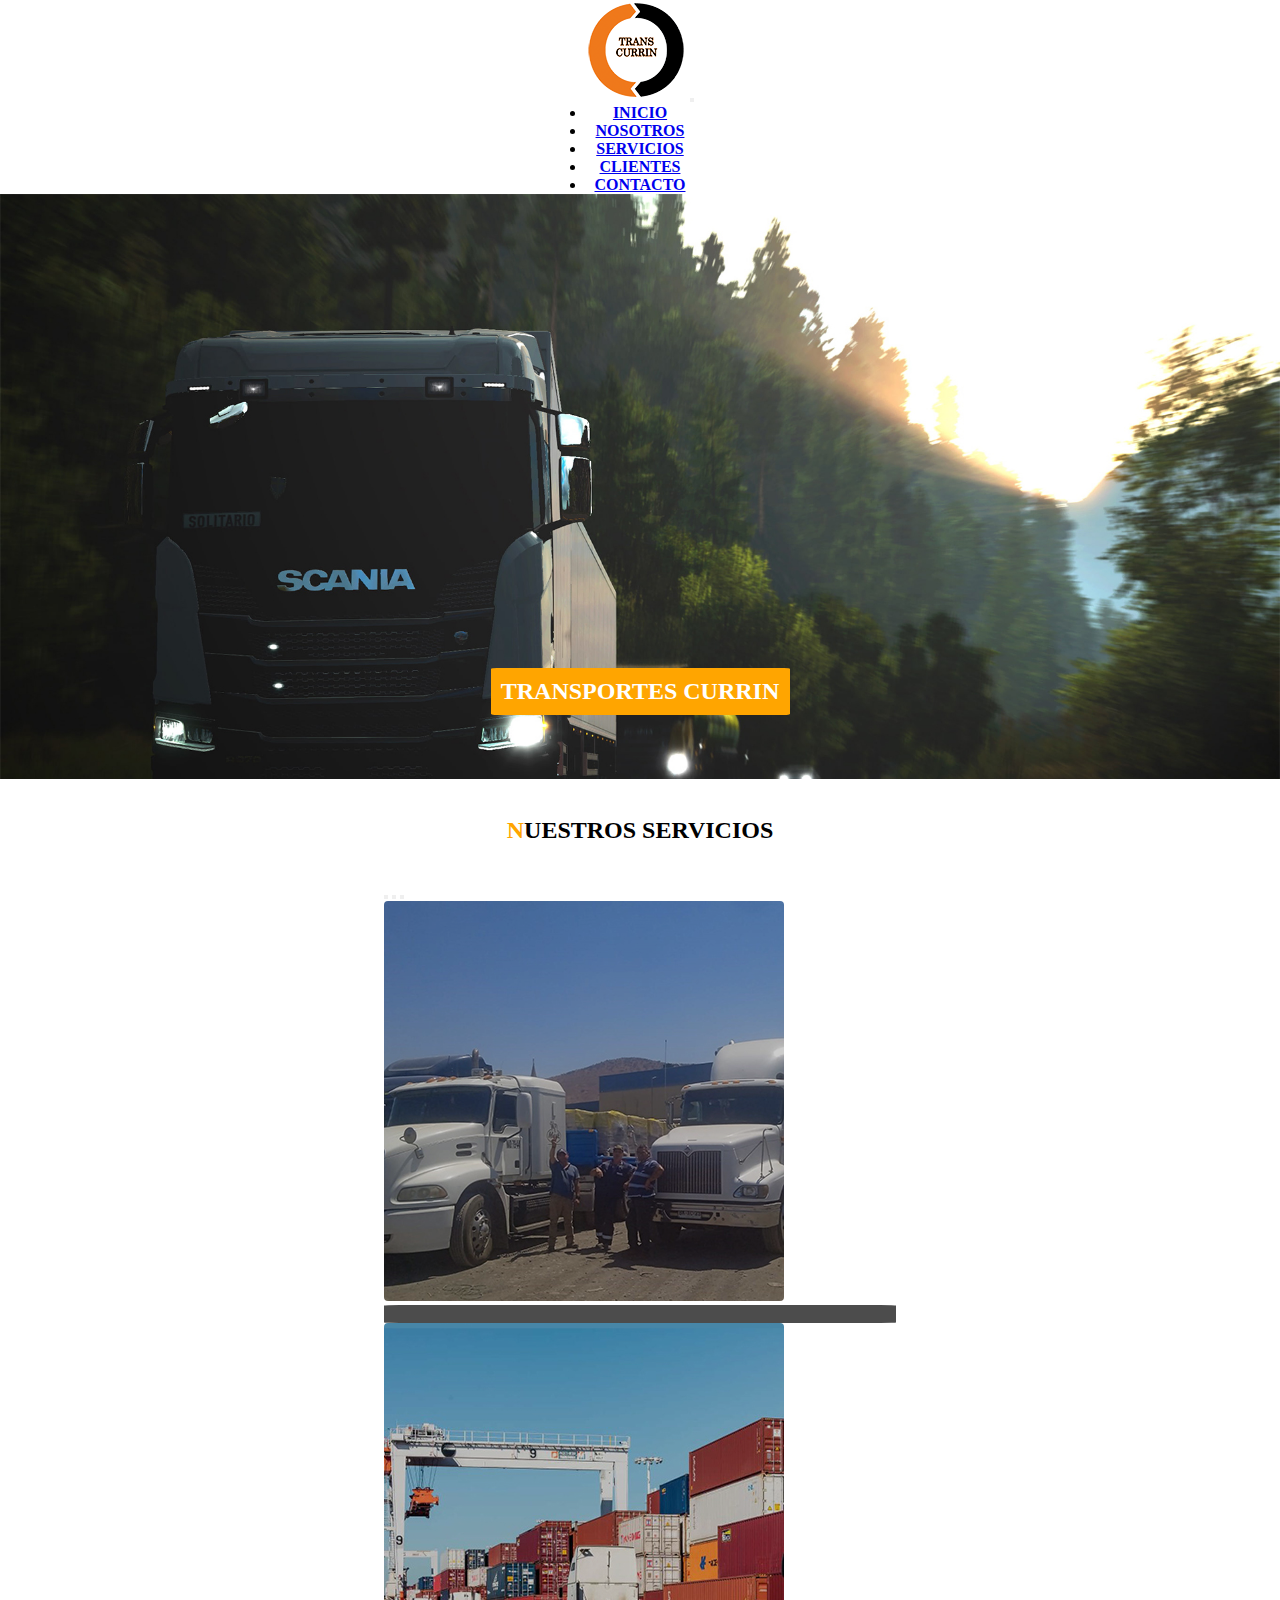
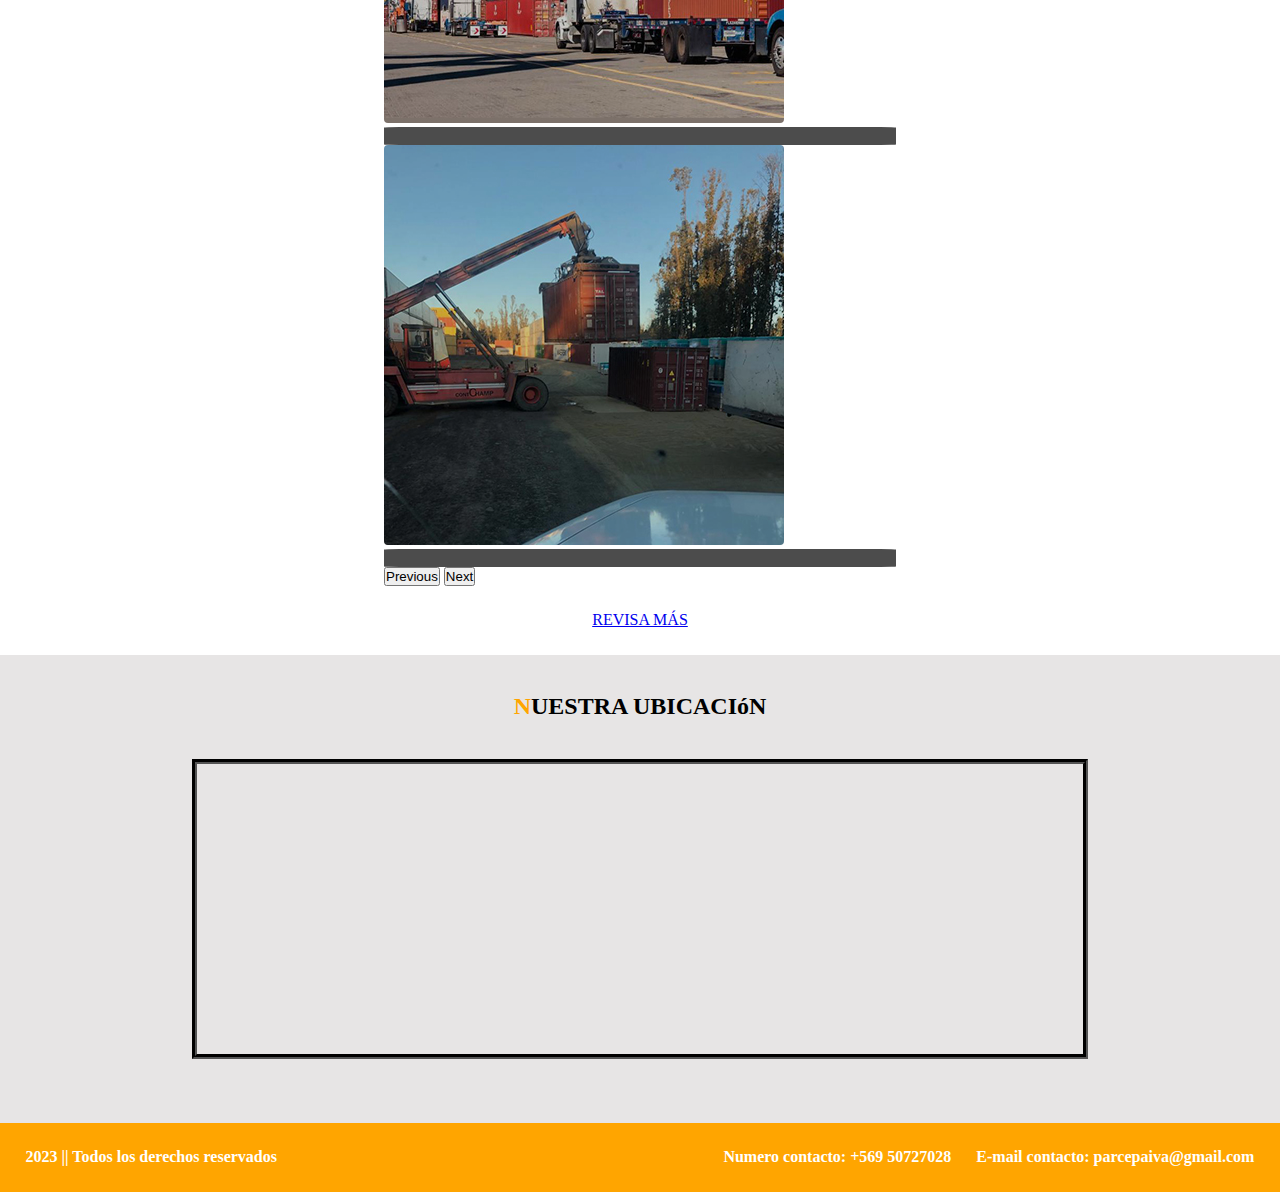
<file: index.html>
<!DOCTYPE html>
<html lang="en">
<head>
    <meta charset="UTF-8">
    <meta http-equiv="X-UA-Compatible" content="IE=edge">
    <meta name="viewport" content="width=device-width, initial-scale=1.0">
    <!-- Agrego el titulo que aparecera en el navegador-->
    <title>TRANSPORTES CURRIN</title>
    <!-- Agrego keywords para optimizar SEO-->
    <meta name="keywords"
        content="TRANSPORTE, CARGA, SAN ANTONIO, LOGISTICA, PUERTO, SERVICIO, DESCONSOLIDADO, CONTENEDORES">
    <!-- Agrego descripcion de la pagina-->
    <meta name="description"
        content="Servicios integrales de transporte en importaciones y exportaciones del puerto de San Antonio">
    <!-- Agrego favicon-->
    <link rel="shortcut icon" href="./IMAGES/logoSitio.png" type="image/x-icon">
    <!-- En la siguiente linea enlazamos el html al css-->
    <link rel="stylesheet" href="./CSS/main.css">
    <!-- Enlazo mi html al CDN de bootstrap-->
    <link href="https://cdn.jsdelivr.net/npm/bootstrap@5.3.0-alpha1/dist/css/bootstrap.min.css" rel="stylesheet"
        integrity="sha384-GLhlTQ8iRABdZLl6O3oVMWSktQOp6b7In1Zl3/Jr59b6EGGoI1aFkw7cmDA6j6gD" crossorigin="anonymous">
</head>

<body>
    <!-- Creo navBar con bootstrap, modifico centrado de barra y formato de texto con clase propia "formatoNavbar"-->
    <header class="formatoNavbar">
        <nav class="navbar navbar-expand-md navbar-light bg-light">
            <a class="navbar-brand" href="index.html"><img src="IMAGES/logoSitio.png"></a>
            <button class="navbar-toggler" type="button" data-bs-toggle="collapse" data-bs-target="#navbarNav"
                aria-controls="navbarNav" aria-expanded="false" aria-label="Toggle navigation">
                <span class="navbar-toggler-icon"></span>
            </button>
            <div class="collapse navbar-collapse" id="navbarNav">
                <ul class="navbar-nav">
                    <li class="nav-item navbar__animacion">
                        <a class="nav-link" aria-current="page" href="index.html">INICIO</a>
                    </li>
                    <li class="nav-item navbar__animacion">
                        <a class="nav-link" href="PAGES/nosotros.html">NOSOTROS</a>
                    </li>
                    <li class="nav-item navbar__animacion">
                        <a class="nav-link" href="PAGES/servicios.html">SERVICIOS</a>
                    </li>
                    <li class="nav-item navbar__animacion">
                        <a class="nav-link" href="PAGES/clientes.html">CLIENTES</a>
                    </li>
                    <li class="nav-item navbar__animacion">
                        <a class="nav-link" href="PAGES/contacto.html">CONTACTO</a>
                    </li>
                </ul>
            </div>
        </nav>
    </header>
    <main>
        <!-- La siguiente section tiene el background de la portada-->
        <section class="index__Portada">
            <h1 class="index__Portada__Animacion"> TRANSPORTES CURRIN </h1>
        </section>
        <h2 class="titles"> NUESTROS SERVICIOS</h2>
        <!-- La siguiente section presenta los servicios de la empresa y tiene un button que los redirige a la pagina Servicios; se crea con bootstrap grid y se le agregan clases propias: index__servicios-->
        <div class="formatoCarousel">
            <div id="carouselExampleIndicators" class="carousel slide" data-bs-ride="true">
                <div class="carousel-indicators">
                    <button type="button" data-bs-target="#carouselExampleIndicators" data-bs-slide-to="0"
                        class="active" aria-current="true" aria-label="Slide 1"></button>
                    <button type="button" data-bs-target="#carouselExampleIndicators" data-bs-slide-to="1"
                        aria-label="Slide 2"></button>
                    <button type="button" data-bs-target="#carouselExampleIndicators" data-bs-slide-to="2"
                        aria-label="Slide 3"></button>
                </div>
                <div class="carousel-inner">
                    <div class="carousel-item active">
                        <img src="IMAGES/serviciosEntregas.jpeg" class="d-block w-100 d-img" alt="Entregas en cliente">
                        <div class="carousel-caption">
                            <h4 class="d-h4 mb-3">ENTREGAS EN CLIENTE</h4>
                        </div>
                    </div>
                    <div class="carousel-item">
                        <img src="IMAGES/serviciosRetiros.jpg" class="d-block w-100 d-img" alt="Retiros de puerto">
                        <div class="carousel-caption">
                            <h4 class="d-h4 mb-3">RETIROS DE PUERTO</h4>
                        </div>
                    </div>
                    <div class="carousel-item">
                        <img src="IMAGES/serviciosVacios.jpg" class="d-block w-100 d-img" alt="Devolucion de vacios">
                        <div class="carousel-caption">
                            <h4 class="d-h4 mb-3"> DEVOLUCION DE VACIOS</h4>
                        </div>
                    </div>
                </div>
                <button class="carousel-control-prev" type="button" data-bs-target="#carouselExampleIndicators"
                    data-bs-slide="prev">
                    <span class="carousel-control-prev-icon" aria-hidden="true"></span>
                    <span class="visually-hidden">Previous</span>
                </button>
                <button class="carousel-control-next" type="button" data-bs-target="#carouselExampleIndicators"
                    data-bs-slide="next">
                    <span class="carousel-control-next-icon" aria-hidden="true"></span>
                    <span class="visually-hidden">Next</span>
                </button>
            </div>
            <a class="btn btn-warning fw-bolder" href="./PAGES/servicios.html"> REVISA MÁS</a>
        </div>
        </div>
        <!-- Agregamos un mapa de nuestra ubicacion con el html extraido de google-->
        <div class="index__Mapa">
            <h2 class="titles"> NUESTRA UBICACIóN</h2>
            <iframe
                src="https://www.google.com/maps/embed?pb=!1m18!1m12!1m3!1d6648.749608962035!2d-71.56221556314418!3d-33.56961656707432!2m3!1f0!2f0!3f0!3m2!1i1024!2i768!4f13.1!3m3!1m2!1s0x966247023e1792eb%3A0x6186854449df7a4d!2sAlmacenamiento%20y%20deposito%20contenedores!5e0!3m2!1ses!2scl!4v1675891242670!5m2!1ses!2scl"
                width="70%" height="300" style="border: 5px groove black;" allowfullscreen="" loading="lazy"
                referrerpolicy="no-referrer-when-downgrade">
            </iframe>
        </div>
    </main>
    <!--A continuación agrego el footer que estara presente en todas las paginas-->
    <footer class="footer">
        <p> 2023 || Todos los derechos reservados</p>
        <ul class="footer__items">
            <li> Numero contacto: +569 50727028</li>
            <li> E-mail contacto: parcepaiva@gmail.com</li>
        </ul>
    </footer>
    <!-- Agrego enlace al CDN-->
    <script src="https://cdn.jsdelivr.net/npm/bootstrap@5.3.0-alpha1/dist/js/bootstrap.bundle.min.js"
        integrity="sha384-w76AqPfDkMBDXo30jS1Sgez6pr3x5MlQ1ZAGC+nuZB+EYdgRZgiwxhTBTkF7CXvN"
        crossorigin="anonymous"></script>
</body>

</html>
</file>
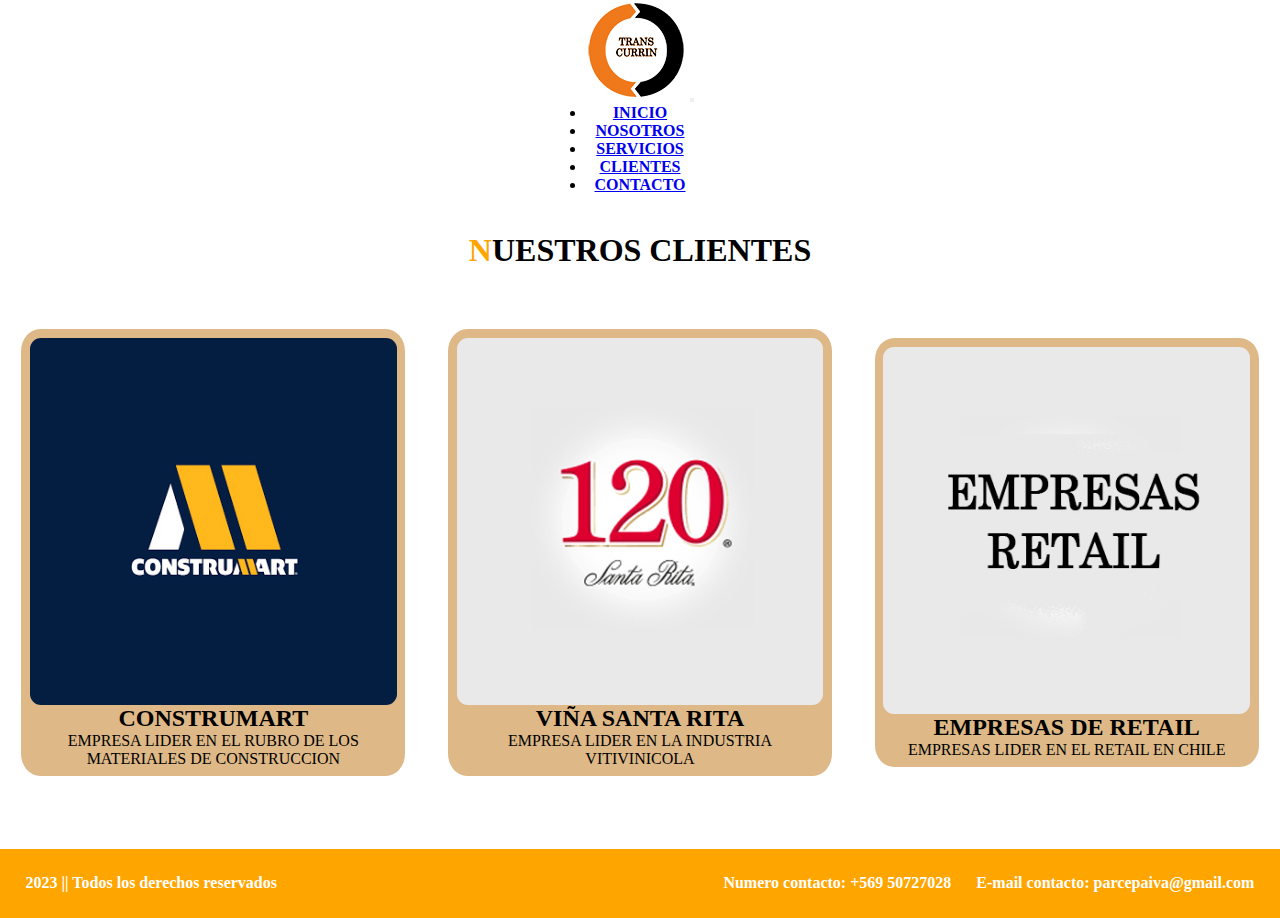
<file: PAGES/clientes.html>
<!DOCTYPE html>
<html lang="en">
<head>
    <meta charset="UTF-8">
    <meta http-equiv="X-UA-Compatible" content="IE=edge">
    <meta name="viewport" content="width=device-width, initial-scale=1.0">
    <!-- Agrego el titulo que aparecera en el navegador-->
    <title>TRANSPORTES CURRIN | CLIENTES</title>
    <!-- Agrego keywords para optimizar SEO-->
    <meta name="keywords" content="CLIENTES, SERVICIO, LOGISTICA, CONFIANZA, RELACION, COOPERACION">
    <!-- Agrego descripcion de la pagina-->
    <meta name="description" content="Revisa quienes han confiado en nosotros">
    <!-- Agrego favicon-->
    <link rel="shortcut icon" href="../IMAGES/logoSitio.png" type="image/x-icon">
    <!-- En la siguiente linea enlazamos el html al css-->
    <link rel="stylesheet" href="../CSS/main.css">
    <!-- Enlazo mi html al CDN de bootstrap-->
    <link href="https://cdn.jsdelivr.net/npm/bootstrap@5.3.0-alpha1/dist/css/bootstrap.min.css" rel="stylesheet"
        integrity="sha384-GLhlTQ8iRABdZLl6O3oVMWSktQOp6b7In1Zl3/Jr59b6EGGoI1aFkw7cmDA6j6gD" crossorigin="anonymous">
</head>
<body>
    <!-- Creo navBar con bootstrap, modifico centrado de barra y formato de texto con clase propia "formatoNavbar"-->
    <header class="formatoNavbar">
        <nav class="navbar navbar-expand-md navbar-light bg-light">
            <a class="navbar-brand" href="../index.html"><img src="../IMAGES/logoSitio.png"></a>
            <button class="navbar-toggler" type="button" data-bs-toggle="collapse" data-bs-target="#navbarNav"
                aria-controls="navbarNav" aria-expanded="false" aria-label="Toggle navigation">
                <span class="navbar-toggler-icon"></span>
            </button>
            <div class="collapse navbar-collapse" id="navbarNav">
                <ul class="navbar-nav">
                    <li class="nav-item navbar__animacion">
                        <a class="nav-link" aria-current="page" href="../index.html">INICIO</a>
                    </li>
                    <li class="nav-item navbar__animacion">
                        <a class="nav-link" href="../PAGES/nosotros.html">NOSOTROS</a>
                    </li>
                    <li class="nav-item navbar__animacion">
                        <a class="nav-link" href="../PAGES/servicios.html">SERVICIOS</a>
                    </li>
                    <li class="nav-item navbar__animacion">
                        <a class="nav-link" href="../PAGES/clientes.html">CLIENTES</a>
                    </li>
                    <li class="nav-item navbar__animacion">
                        <a class="nav-link" href="../PAGES/contacto.html">CONTACTO</a>
                    </li>
                </ul>
            </div>
        </nav>
    </header>
    <main>
        <!-- creo titulo y le doy formato con clase titles-->
        <h1 class="titles"> NUESTROS CLIENTES </h1>
        <section class="clientes">
            <div class="clientes__card">
                <img src="../IMAGES/clientesConstrumart.jpg" class="clientes__card__image" alt="Cliente Construmart">
                <h2> CONSTRUMART</h2>
                <p> EMPRESA LIDER EN EL RUBRO DE LOS MATERIALES DE CONSTRUCCION</p>
            </div>
            <div class="clientes__card">
                <img src="../IMAGES/clientesSantarita.jpg" class="clientes__card__image" alt="Cliente Santa Rita">
                <h2> VIÑA SANTA RITA</h2>
                <p> EMPRESA LIDER EN LA INDUSTRIA VITIVINICOLA</p>
            </div>
            <div class="clientes__card">
                <img src="../IMAGES/clientesRetail.jpg" class="clientes__card__image" alt="Empresas de retail">
                <h2> EMPRESAS DE RETAIL</h2>
                <p> EMPRESAS LIDER EN EL RETAIL EN CHILE</p>
            </div>
        </section>
        <!--A continuación agrego el footer que estara presente en todas las paginas-->
        <footer class="footer">
            <p> 2023 || Todos los derechos reservados</p>
            <ul class="footer__items">
                <li> Numero contacto: +569 50727028</li>
                <li> E-mail contacto: parcepaiva@gmail.com</li>
            </ul>
        </footer>
        <!-- Agrego enlace al CDN-->
        <script src="https://cdn.jsdelivr.net/npm/bootstrap@5.3.0-alpha1/dist/js/bootstrap.bundle.min.js"
            integrity="sha384-w76AqPfDkMBDXo30jS1Sgez6pr3x5MlQ1ZAGC+nuZB+EYdgRZgiwxhTBTkF7CXvN"
            crossorigin="anonymous"></script>
</body>

</html>
</file>
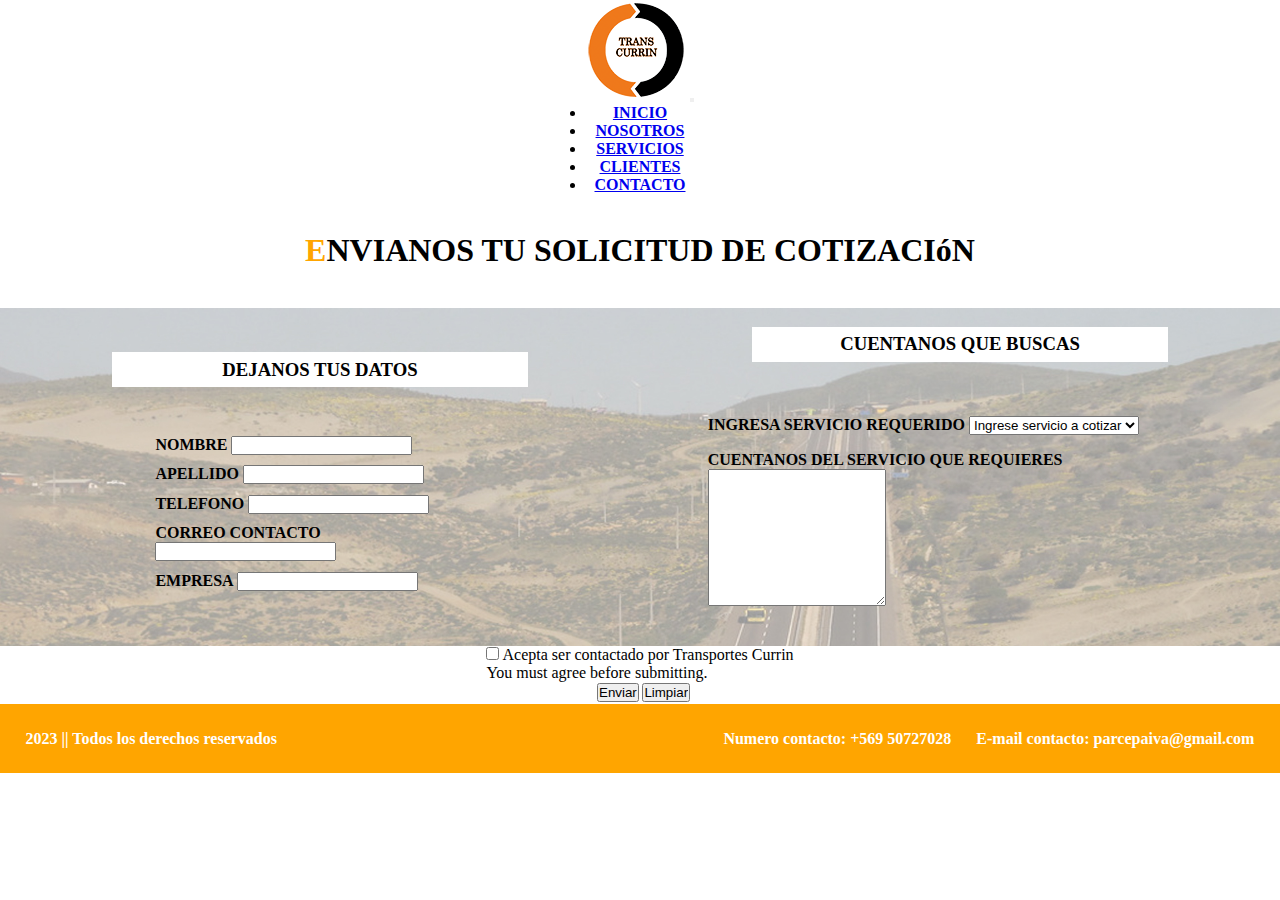
<file: PAGES/contacto.html>
<!DOCTYPE html>
<html lang="en">

<head>
    <meta charset="UTF-8">
    <meta http-equiv="X-UA-Compatible" content="IE=edge">
    <meta name="viewport" content="width=device-width, initial-scale=1.0">
    <!-- Agrego el titulo que aparecera en el navegador-->
    <title>TRANSPORTES CURRIN | CONTACTO</title>
    <!-- Agrego keywords para optimizar SEO-->
    <meta name="keywords" content="TRANSPORTE, SERVICIO, CONTACTO, FORMULARIO, COTIZACION, MENSAJE">
    <!-- Agrego descripcion de la pagina-->
    <meta name="description" content="Envianos un mensaje y conversemos">
    <!-- Agrego favicon-->
    <link rel="shortcut icon" href="../IMAGES/logoSitio.png" type="image/x-icon">
    <!-- En la siguiente linea enlazamos el html al css-->
    <link rel="stylesheet" href="../CSS/main.css">
    <!-- Enlazo mi html al CDN de bootstrap-->
    <link href="https://cdn.jsdelivr.net/npm/bootstrap@5.3.0-alpha1/dist/css/bootstrap.min.css" rel="stylesheet"
        integrity="sha384-GLhlTQ8iRABdZLl6O3oVMWSktQOp6b7In1Zl3/Jr59b6EGGoI1aFkw7cmDA6j6gD" crossorigin="anonymous">
</head>

<body>
    <!-- Creo navBar con bootstrap, modifico centrado de barra y formato de texto con clase propia "formatoNavbar"-->
    <header class="formatoNavbar">
        <nav class="navbar navbar-expand-md navbar-light bg-light">
            <a class="navbar-brand" href="../index.html"><img src="../IMAGES/logoSitio.png"></a>
            <button class="navbar-toggler" type="button" data-bs-toggle="collapse" data-bs-target="#navbarNav"
                aria-controls="navbarNav" aria-expanded="false" aria-label="Toggle navigation">
                <span class="navbar-toggler-icon"></span>
            </button>
            <div class="collapse navbar-collapse" id="navbarNav">
                <ul class="navbar-nav">
                    <li class="nav-item navbar__animacion">
                        <a class="nav-link" aria-current="page" href="../index.html">INICIO</a>
                    </li>
                    <li class="nav-item navbar__animacion">
                        <a class="nav-link" href="../PAGES/nosotros.html">NOSOTROS</a>
                    </li>
                    <li class="nav-item navbar__animacion">
                        <a class="nav-link" href="../PAGES/servicios.html">SERVICIOS</a>
                    </li>
                    <li class="nav-item navbar__animacion">
                        <a class="nav-link" href="../PAGES/clientes.html">CLIENTES</a>
                    </li>
                    <li class="nav-item navbar__animacion">
                        <a class="nav-link" href="../PAGES/contacto.html">CONTACTO</a>
                    </li>
                </ul>
            </div>
        </nav>
    </header>
    <main>
        <form>
        <!-- Creo titulo para la seccion contacto-->
        <h1 class="titles"> ENVIANOS TU SOLICITUD DE COTIZACIóN</h1>

        <div class="layout">
            <div class="layout__column">
                <div class="layout__column__titles">
                    <h3>DEJANOS TUS DATOS</h3>
                </div>
                <div>

                    <form class="layout__column__form">
                        <div class="layout__column__item">
                            <label for="inputName" class="form-label">NOMBRE</label>
                            <input type="name" class="form-control" id="inputName" aria-describedby="emailHelp">
                        </div>

                        <div class="layout__column__item">
                            <label for="inputLastname" class="form-label">APELLIDO</label>
                            <input type="name" class="form-control" id="inputLastname"" aria-describedby=" emailHelp">
                        </div>

                        <div class="layout__column__item">
                            <label for="inputPhone" class="form-label">TELEFONO</label>
                            <input type="number" class="form-control" id="inputPhone" aria-describedby="emailHelp">
                        </div>

                        <div class="layout__column__item">
                            <label for="inputEmail" class="form-label">CORREO CONTACTO</label>
                            <input type="mail" class="form-control" id="inputEmail"" aria-describedby=" emailHelp">
                        </div>

                        <div class="layout__column__item">
                            <label for="inputEnterprise" class="form-label">EMPRESA</label>
                            <input type="name" class="form-control" id="inputEnterprise"" aria-describedby=" emailHelp">
                        </div>
                    </form>

                </div>
            </div>

            <div class="layout__column">
                <div class="layout__column__titles">
                    <h3>CUENTANOS QUE BUSCAS</h3>
                </div>
                    <div>
                        <div class="layout__column__item">
                            <label for="exampleFormControlTextarea1" class="form-label">INGRESA SERVICIO REQUERIDO
                            </label>
                            <select class="form-select " aria-label="Default select example">
                                <option selected>Ingrese servicio a cotizar</option>
                                <option value="retiroPuerto">Retiro de Puerto</option>
                                <option value="almacenamiento">Almancenamiento</option>
                                <option value="desconsolidado">Desconsolidado</option>
                                <option value="entregaCliente">Entrega en cliente</option>
                                <option value="devolucionVacio">Devolución de vacio</option>
                                <option value="respaldoOperacion">Respaldo operación</option>
                            </select>
                        </div>
                        <div class="layout__column__item">
                            <label for="exampleFormControlTextarea1" class="form-label">CUENTANOS DEL SERVICIO QUE
                                REQUIERES
                            </label>
                            <textarea class="form-control" id="exampleFormControlTextarea1" rows="9"> </textarea>
                        </div>
                    </div>
            </div>
        </div>

        <div class="check-box">
            <div class="form-check m-3">
                <input class="form-check-input" type="checkbox" value="" id="invalidCheck" required>
                <label class="form-check-label" for="invalidCheck"> Acepta ser contactado por Transportes Currin
                </label>
                <div class="invalid-feedback">
                    You must agree before submitting.
                </div>
            </div>
            <div class="botones m-3">
                <input class="btn btn-primary" type="submit" value="Enviar">
                <input class="btn btn-secondary" type="reset" value="Limpiar">
            </div>
        </div>
    </form>
    </main>
    <!--A continuación agrego el footer que estara presente en todas las paginas-->
    <footer class="footer">
        <p> 2023 || Todos los derechos reservados</p>
        <ul class="footer__items">
            <li> Numero contacto: +569 50727028</li>
            <li> E-mail contacto: parcepaiva@gmail.com</li>
        </ul>
    </footer>
    <!-- Agrego enlace al CDN-->
    <script src="https://cdn.jsdelivr.net/npm/bootstrap@5.3.0-alpha1/dist/js/bootstrap.bundle.min.js"
        integrity="sha384-w76AqPfDkMBDXo30jS1Sgez6pr3x5MlQ1ZAGC+nuZB+EYdgRZgiwxhTBTkF7CXvN"
        crossorigin="anonymous"></script>
</body>

</html>
</file>
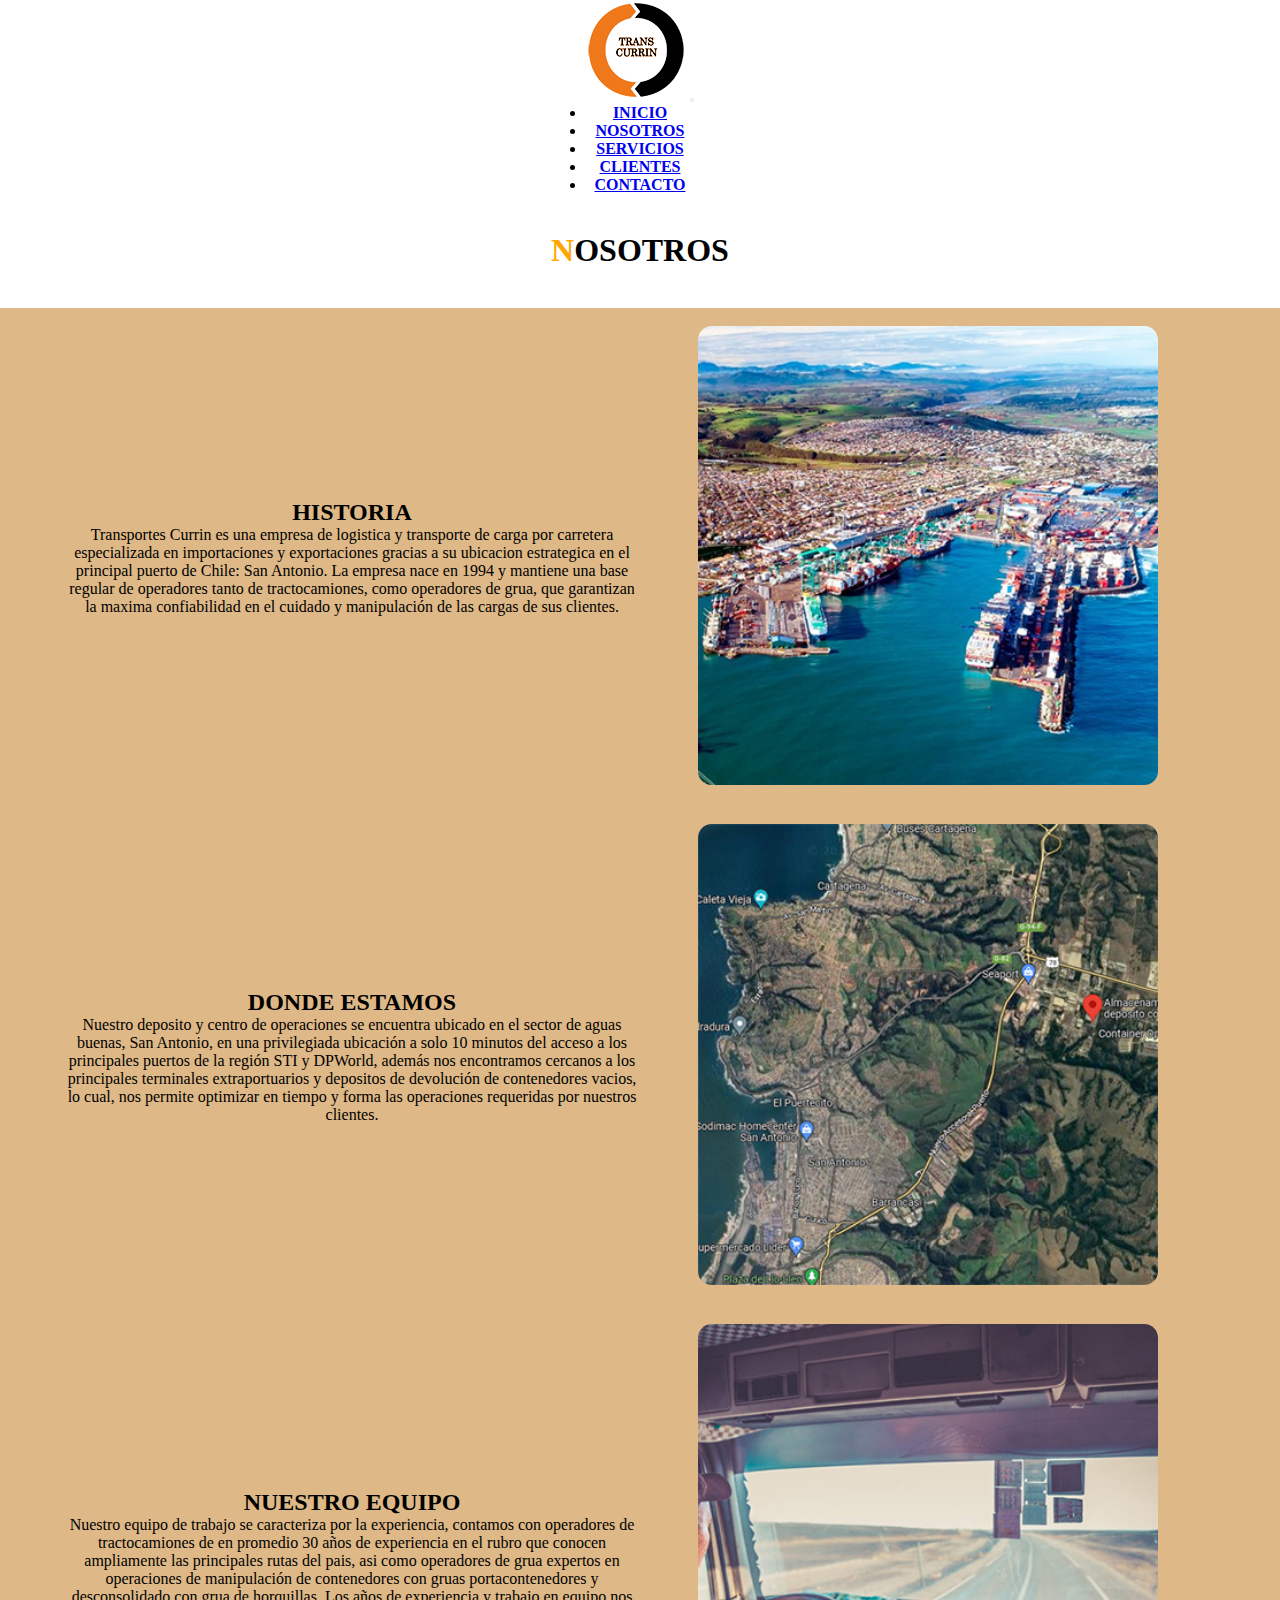
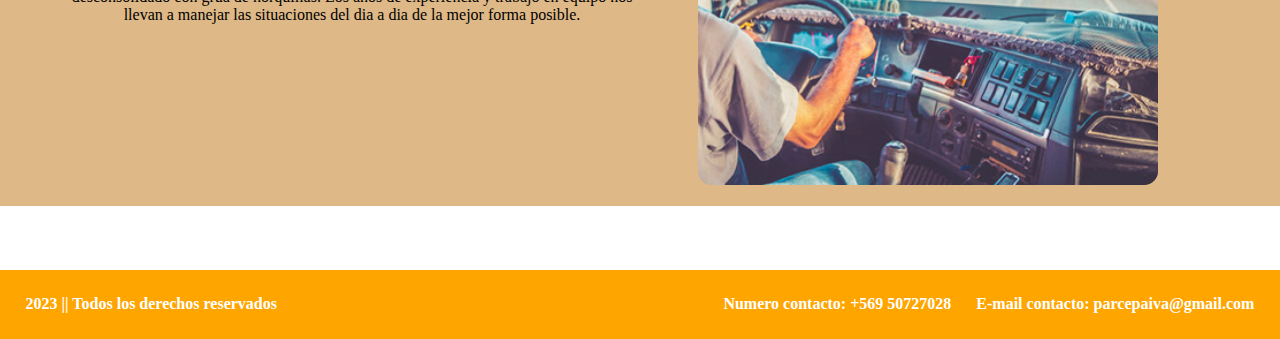
<file: PAGES/nosotros.html>
<!DOCTYPE html>
<html lang="en">
<head>
    <meta charset="UTF-8">
    <meta http-equiv="X-UA-Compatible" content="IE=edge">
    <meta name="viewport" content="width=device-width, initial-scale=1.0">
    <!-- Agrego el titulo que aparecera en el navegador-->
    <title>TRANSPORTES CURRIN | NOSOTROS</title>
    <!-- Agrego keywords para optimizar SEO-->
    <meta name="keywords" content="HISTORIA, NOSOTROS, SAN ANTONIO, EMPRESA, EXPERIENCIA, EXCELENCIA">
    <!-- Agrego descripcion de la pagina-->
    <meta name="description" content="Nuestra historia y por qué elegirnos">
    <!-- Agrego favicon-->
    <link rel="shortcut icon" href="../IMAGES/logoSitio.png" type="image/x-icon">
    <!-- En la siguiente linea enlazamos el html al css-->
    <link rel="stylesheet" href="../CSS/main.css">
    <!-- Enlazo mi html al CDN de bootstrap-->
    <link href="https://cdn.jsdelivr.net/npm/bootstrap@5.3.0-alpha1/dist/css/bootstrap.min.css" rel="stylesheet"
        integrity="sha384-GLhlTQ8iRABdZLl6O3oVMWSktQOp6b7In1Zl3/Jr59b6EGGoI1aFkw7cmDA6j6gD" crossorigin="anonymous">
</head>

<body>
    <!-- Creo navBar con bootstrap, modifico centrado de barra y formato de texto con clase propia "formatoNavbar"-->
    <header class="formatoNavbar">
        <nav class="navbar navbar-expand-md navbar-light bg-light">
            <a class="navbar-brand" href="../index.html"><img src="../IMAGES/logoSitio.png"></a>
            <button class="navbar-toggler" type="button" data-bs-toggle="collapse" data-bs-target="#navbarNav"
                aria-controls="navbarNav" aria-expanded="false" aria-label="Toggle navigation">
                <span class="navbar-toggler-icon"></span>
            </button>
            <div class="collapse navbar-collapse" id="navbarNav">
                <ul class="navbar-nav">
                    <li class="nav-item navbar__animacion">
                        <a class="nav-link" aria-current="page" href="../index.html">INICIO</a>
                    </li>
                    <li class="nav-item navbar__animacion">
                        <a class="nav-link" href="../PAGES/nosotros.html">NOSOTROS</a>
                    </li>
                    <li class="nav-item navbar__animacion">
                        <a class="nav-link" href="../PAGES/servicios.html">SERVICIOS</a>
                    </li>
                    <li class="nav-item navbar__animacion">
                        <a class="nav-link" href="../PAGES/clientes.html">CLIENTES</a>
                    </li>
                    <li class="nav-item navbar__animacion">
                        <a class="nav-link" href="../PAGES/contacto.html">CONTACTO</a>
                    </li>
                </ul>
            </div>
        </nav>
    </header>
    <main>
        <!-- creo titulo y le doy formato con clase titles-->
        <h1 class="titles"> NOSOTROS </h1>
        <section class="nosotros">
            <div>
                <h2> HISTORIA</h2>
                <p> Transportes Currin es una empresa de logistica y transporte de carga por carretera
                    especializada en importaciones y exportaciones gracias a su ubicacion estrategica en el principal
                    puerto de Chile: San Antonio. La empresa nace en 1994 y mantiene una base regular de operadores
                    tanto de tractocamiones,
                    como operadores de grua, que garantizan la maxima confiabilidad en el cuidado y manipulación de las
                    cargas de sus clientes.
                </p>
            </div>
            <div>
                <img src="../IMAGES/nosotrosHistoria.jpg" class="nosotros__image" alt="Ciudad de San Antonio">
            </div>
            <div>
                <h2> DONDE ESTAMOS</h2>
                <p> Nuestro deposito y centro de operaciones se encuentra ubicado
                    en el sector de aguas buenas, San Antonio, en una privilegiada ubicación a solo 10 minutos
                    del acceso a los principales puertos de la región STI y DPWorld, además nos encontramos
                    cercanos a los principales terminales extraportuarios y depositos de devolución de contenedores
                    vacios, lo cual, nos permite optimizar en tiempo y forma las operaciones requeridas por nuestros
                    clientes.
                </p>
            </div>
            <div>
                <img src="../IMAGES/nosotrosUbicacion.jpg" class="nosotros__image" alt="Mapa ubicacion deposito">
            </div>
            <div>
                <h2> NUESTRO EQUIPO </h2>
                <p> Nuestro equipo de trabajo se caracteriza por la experiencia, contamos con operadores de
                    tractocamiones
                    de en promedio 30 años de experiencia en el rubro que conocen ampliamente las principales rutas del
                    pais, asi como
                    operadores de grua expertos en operaciones de manipulación de contenedores con gruas
                    portacontenedores y desconsolidado con grua de horquillas.
                    Los años de experiencia y trabajo en equipo nos llevan a manejar las situaciones del dia a dia de la
                    mejor forma posible.</p>
            </div>
            <div>
                <img src="../IMAGES/nosotrosTrabajador.jpg" class="nosotros__image" alt="Trabajadores de transportes Currin">
            </div>
        </section>
    </main>
    <!--A continuación agrego el footer que estara presente en todas las paginas-->
    <footer class="footer">
        <p> 2023 || Todos los derechos reservados</p>
        <ul class="footer__items">
            <li> Numero contacto: +569 50727028</li>
            <li> E-mail contacto: parcepaiva@gmail.com</li>
        </ul>
    </footer>
    <!-- Agrego enlace al CDN-->
    <script src="https://cdn.jsdelivr.net/npm/bootstrap@5.3.0-alpha1/dist/js/bootstrap.bundle.min.js"
        integrity="sha384-w76AqPfDkMBDXo30jS1Sgez6pr3x5MlQ1ZAGC+nuZB+EYdgRZgiwxhTBTkF7CXvN"
        crossorigin="anonymous"></script>
</body>

</html>
</file>
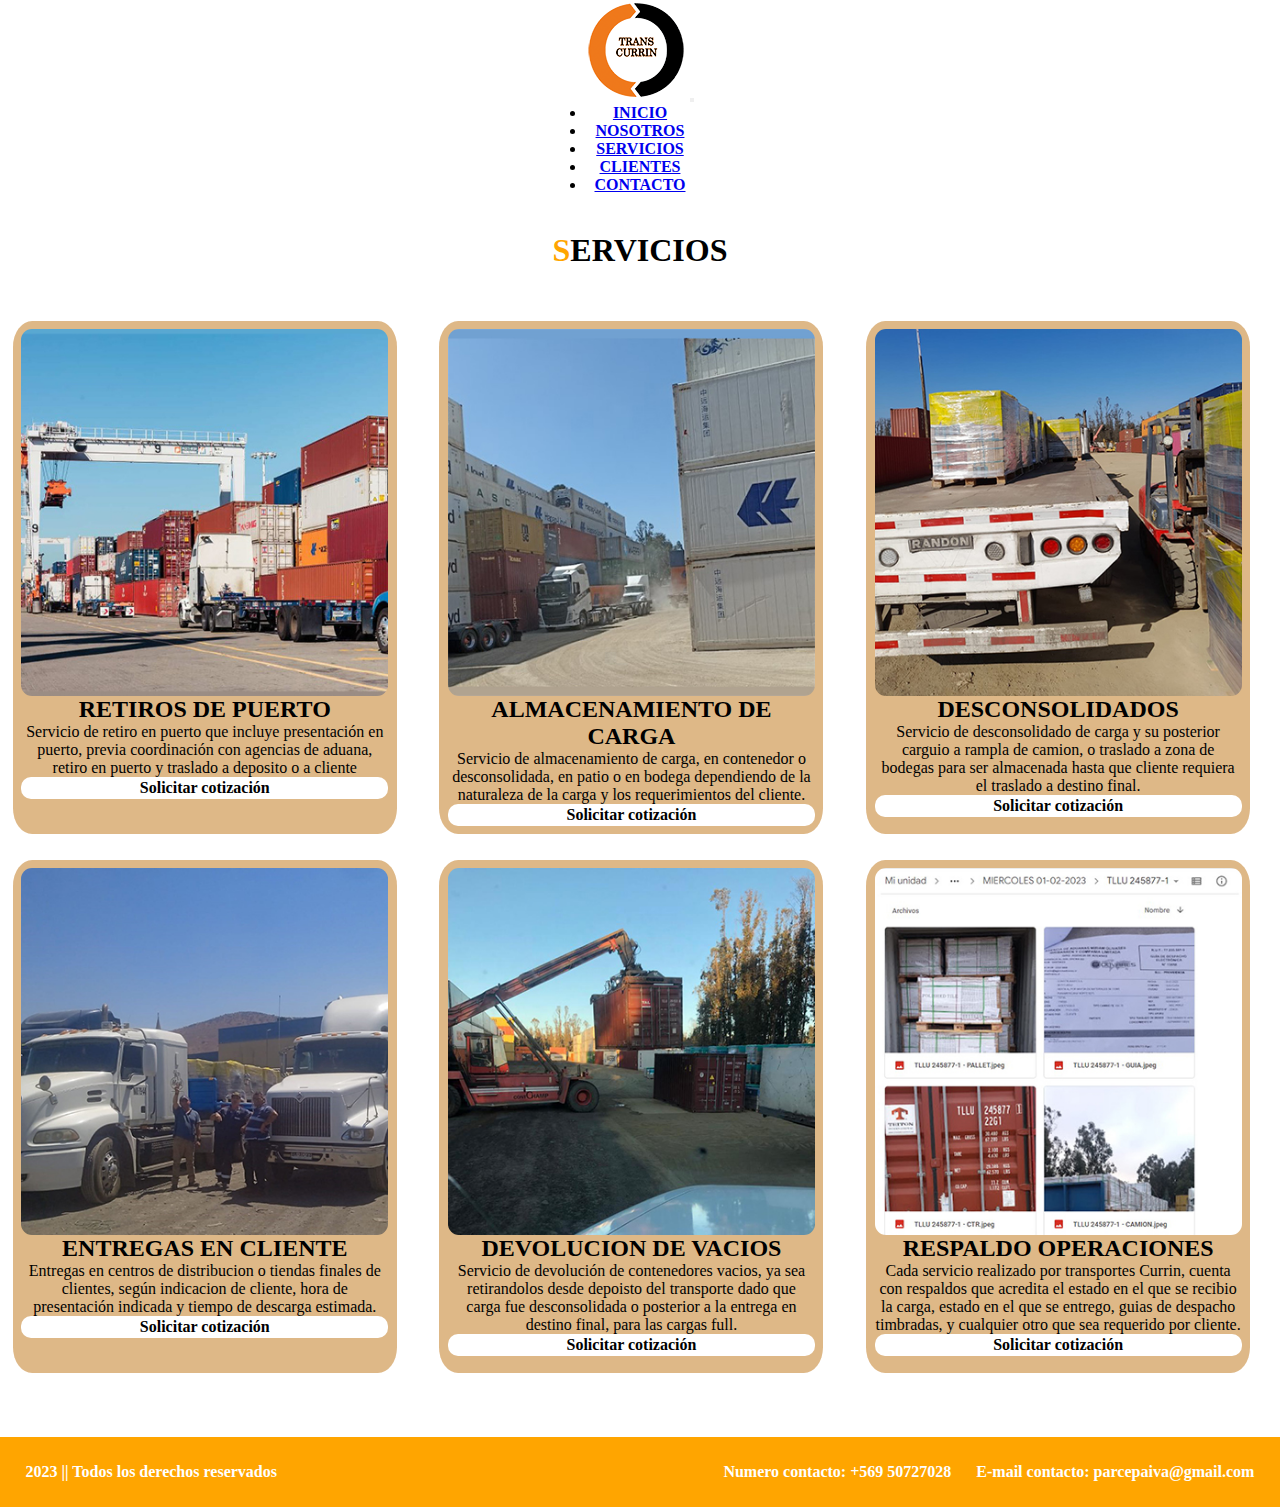
<file: PAGES/servicios.html>
<!DOCTYPE html>
<html lang="en">

<head>
    <meta charset="UTF-8">
    <meta http-equiv="X-UA-Compatible" content="IE=edge">
    <meta name="viewport" content="width=device-width, initial-scale=1.0">

    <!-- Agrego el titulo que aparecera en el navegador-->
    <title>TRANSPORTES CURRIN | SERVICIOS</title>
    <!-- Agrego keywords para optimizar SEO-->
    <meta name="keywords" content="SERVICIOS, RETIROS DE PUERTO, ALMACENAMIENTO, DESCONSOLIDADO, DEVOLUCION VACIOS, TRACKING, LOGISTICA">
    <!-- Agrego descripcion de la pagina-->
    <meta name="description" content="Revisa nuestros servicios">
    <!-- Agrego favicon-->
    <link rel="shortcut icon" href="../IMAGES/logoSitio.png" type="image/x-icon">
    <!-- En la siguiente linea enlazamos el html al css-->
    <link rel="stylesheet" href="../CSS/main.css">
    <!-- Enlazo mi html al CDN de bootstrap-->
    <link href="https://cdn.jsdelivr.net/npm/bootstrap@5.3.0-alpha1/dist/css/bootstrap.min.css" rel="stylesheet"
        integrity="sha384-GLhlTQ8iRABdZLl6O3oVMWSktQOp6b7In1Zl3/Jr59b6EGGoI1aFkw7cmDA6j6gD" crossorigin="anonymous">
</head>

<body>
    <!-- Creo navBar con bootstrap, modifico centrado de barra y formato de texto con clase propia "formatoNavbar"-->
    <header class="formatoNavbar">
        <nav class="navbar navbar-expand-md navbar-light bg-light">
            <a class="navbar-brand" href="../index.html"><img src="../IMAGES/logoSitio.png"></a>
            <button class="navbar-toggler" type="button" data-bs-toggle="collapse" data-bs-target="#navbarNav"
                aria-controls="navbarNav" aria-expanded="false" aria-label="Toggle navigation">
                <span class="navbar-toggler-icon"></span>
            </button>
            <div class="collapse navbar-collapse" id="navbarNav">
                <ul class="navbar-nav">
                    <li class="nav-item navbar__animacion">
                        <a class="nav-link" aria-current="page" href="../index.html">INICIO</a>
                    </li>
                    <li class="nav-item navbar__animacion">
                        <a class="nav-link" href="../PAGES/nosotros.html">NOSOTROS</a>
                    </li>
                    <li class="nav-item navbar__animacion">
                        <a class="nav-link" href="../PAGES/servicios.html">SERVICIOS</a>
                    </li>
                    <li class="nav-item navbar__animacion">
                        <a class="nav-link" href="../PAGES/clientes.html">CLIENTES</a>
                    </li>
                    <li class="nav-item navbar__animacion">
                        <a class="nav-link" href="../PAGES/contacto.html">CONTACTO</a>
                    </li>
                </ul>
            </div>
        </nav>
    </header>
    <main>
        <!-- creo titulo y le doy formato con clase titles-->
        <h1 class="titles"> SERVICIOS </h1>
        <!-- Creo grid de servicios con la clase "servicios" para desktop y mediaquerys para tamaños de pantalla mas pequeños -->
        <div class="servicios">
            <!-- doy formato a cards con la clase "servicios__card" y le doy animación con clase "servicios__animacion" -->
            <div class="servicios__card">
                <img src="../IMAGES/serviciosRetiros.jpg" class="servicios__card__image" alt="Retiros de puerto">
                <h2> RETIROS DE PUERTO</h2>
                <p> Servicio de retiro en puerto que incluye presentación en puerto,
                    previa coordinación con agencias de aduana, retiro en puerto y
                    traslado a deposito o a cliente</p>
                <a href="../PAGES/contacto.html" class="servicios__card__button enlace"> Solicitar cotización</a>
            </div>
            <div class="servicios__card">
                <img src="../IMAGES/serviciosAlmacenamiento.jpg" class="servicios__card__image" alt="Almacenamiento de carga">
                <h2>ALMACENAMIENTO DE CARGA</h2>
                <p> Servicio de almacenamiento de carga, en contenedor o desconsolidada, en patio
                    o en bodega dependiendo de la naturaleza de la carga y los requerimientos del
                    cliente.</p>
                <a href="../PAGES/contacto.html" class="servicios__card__button enlace"> Solicitar cotización</a>
            </div>
            <div class="servicios__card">
                <img src="../IMAGES/serviciosDesconsolidado.jpeg" class="servicios__card__image" alt="Desconsolidados">
                <h2>DESCONSOLIDADOS</h2>
                <p> Servicio de desconsolidado de carga y su posterior carguio a rampla de camion,
                    o traslado a zona de bodegas para ser almacenada hasta que cliente requiera el traslado a
                    destino
                    final.</p>
                <a href="../PAGES/contacto.html" class="servicios__card__button enlace"> Solicitar cotización</a>
            </div>
            <div class="servicios__card">
                <img src="../IMAGES/serviciosEntregas.jpeg" class="servicios__card__image" alt="Entregas en cliente">
                <h2>ENTREGAS EN CLIENTE</h2>
                <p> Entregas en centros de distribucion o tiendas finales de clientes, según
                    indicacion de cliente,
                    hora de presentación indicada y tiempo de descarga estimada.</p>
                <a href="../PAGES/contacto.html" class="servicios__card__button enlace"> Solicitar cotización</a>
            </div>
            <div class="servicios__card">
                <img src="../IMAGES/serviciosVacios.jpg" class="servicios__card__image" alt="Devolucion de vacios">
                <h2>DEVOLUCION DE VACIOS </h2>
                <p> Servicio de devolución de contenedores vacios, ya sea retirandolos desde
                    depoisto
                    del transporte dado que carga fue
                    desconsolidada o posterior a la entrega en destino final, para las cargas full.</p>
                <a href="../PAGES/contacto.html" class="servicios__card__button enlace"> Solicitar cotización</a>
            </div>
            <div class="servicios__card">
                <img src="../IMAGES/serviciosRespaldo.jpg" class="servicios__card__image" alt="Respaldo operaciones">
                <h2>RESPALDO OPERACIONES</h2>
                <p> Cada servicio realizado por transportes Currin, cuenta con respaldos que acredita el estado en el
                    que se recibio la carga,
                    estado en el que se entrego, guias de despacho timbradas, y cualquier otro que sea requerido por
                    cliente.</p>
                <a href="../PAGES/contacto.html" class="servicios__card__button enlace"> Solicitar cotización</a>
            </div>
        </div>
    </main>
    <!--A continuación agrego el footer que estara presente en todas las paginas-->
    <footer class="footer">
        <p> 2023 || Todos los derechos reservados</p>
        <ul class="footer__items">
            <li> Numero contacto: +569 50727028</li>
            <li> E-mail contacto: parcepaiva@gmail.com</li>
        </ul>
    </footer>
    <!-- Agrego enlace al CDN-->
    <script src="https://cdn.jsdelivr.net/npm/bootstrap@5.3.0-alpha1/dist/js/bootstrap.bundle.min.js"
        integrity="sha384-w76AqPfDkMBDXo30jS1Sgez6pr3x5MlQ1ZAGC+nuZB+EYdgRZgiwxhTBTkF7CXvN"
        crossorigin="anonymous"></script>
</body>

</html>
</file>
<file: CSS/main.css>
@charset "UTF-8";
/* Inicializo reseteando los valores predeterminados*/
* {
  padding: 0px;
  margin: 0px;
  box-sizing: border-box;
}

.titles {
  text-align: center;
  margin: 3%;
}
.titles::first-letter {
  color: orange;
  font-weight: bold;
}

/* le doy formato a los enlaces de mi website*/
.enlace {
  text-decoration: none;
  color: black;
}

.btn {
  margin: 2%;
}

/* le doy formato al navbar, centrando, dejandolo en negrita y en color negro*/
.formatoNavbar {
  display: flex;
  justify-content: center;
  font-weight: bold;
}

/* Creo clase para darle transition al navbar*/
.navbar__animacion {
  /*animation-name: inicio_navbar;
  animation-duration: 0.5s;*/
  transition: 0.5s;
  /* Creo clase para darle animacion al navbar con la pseudoclase hover*/
}
.navbar__animacion:hover {
  background-color: orange;
  color: white;
  margin: 5px;
  border-radius: 3px;
  transform: scale(1.2) translate(0, -5px);
}

.nav-item {
  text-align: center;
}

/*le doy formato al footer*/
.footer {
  display: flex;
  flex-direction: row;
  justify-content: space-between;
  padding: 2%;
  background-color: orange;
  color: white;
  font-weight: bold;
  /* le doy formato a la ul que aparece en el footer*/
}
.footer__items {
  list-style-type: none;
  display: flex;
  flex-direction: row;
  justify-content: flex-end;
  gap: 25px;
}

/*Incluyo foto de portada al Index y doy display flex para que el titulo pueda quedar centrado*/
.index__Portada {
  background-image: url("../IMAGES/portadaIndex.jpg");
  background-size: cover;
  height: 65vh;
  display: flex;
  justify-content: center;
  align-items: center;
  /* Creo keyframes de la animacion de la portada con nombre portadaAnimacion*/
}
.index__Portada__Animacion {
  /* Creo animación de la portada que esta enlazada al keyframes animacionPortada*/
  font-size: 150%;
  color: white;
  border-radius: 2%;
  padding: 0.8%;
  background-color: orange;
  position: relative;
  top: 35%;
  animation-name: animacionPortada;
  animation-duration: 2s;
}
@keyframes animacionPortada {
  0% {
    transform: scale(1);
  }
  50% {
    transform: scale(1.2);
  }
  100% {
    transform: scale(1);
  }
}

.formatoCarousel {
  display: flex;
  flex-direction: column;
  align-items: center;
}
.formatoCarousel .carousel {
  width: 40%;
  height: 40%;
}
.formatoCarousel .d-img {
  -o-object-fit: cover;
     object-fit: cover;
  filter: brightness(0.8);
  border-radius: 1%;
}
.formatoCarousel .d-h4 {
  background-color: black;
  filter: opacity(0.7);
  border-radius: 3%;
  font-weight: bolder;
}

/* le doy formato al mapa del index para que quede centrado*/
.index__Mapa {
  display: flex;
  flex-direction: column;
  align-items: center;
  padding-bottom: 5%;
  background-color: rgb(231, 229, 229);
}

/* le doy formato a la page nosotros, le digo a los hijos que se formen en 3 filas de 2 columnas (para desktop) y que se alineen al centro*/
.nosotros {
  background-color: BURLYWOOD;
  display: grid;
  grid-template-columns: 1fr 1fr;
  grid-template-rows: 1fr 1fr 1fr;
  align-items: center;
  text-align: center;
  padding-inline: 5%;
  margin-bottom: 5%;
}
.nosotros__image { /* le doy formato a las imagenes de la seccion nosotros*/
  border-radius: 3%;
  text-align: center;
  width: 80%;
  margin: 3%;
}

/*creo grid para la page servicios tamaño desktop*/
.servicios {
  display: grid;
  grid-template-columns: 1fr 1fr 1fr;
  grid-template-rows: 1fr 1fr;
  margin-bottom: 4%;
  /*Creo estilo de los servicios__card*/
}
.servicios__card {
  background-color: BURLYWOOD;
  width: 90%;
  border-radius: 5%;
  padding: 2%;
  margin: 3%;
  text-align: center;
  display: flex;
  flex-direction: column;
  /*le doy formatos a imagenes de las card de los servicios*/
  /* le doy formato al button de las cards servicios*/
  /* doy animación a cards de servicios*/
}
.servicios__card__image {
  width: 100%;
  border-radius: 3%;
  text-align: center;
}
.servicios__card__button {
  background-color: white;
  border-radius: 10px;
  font-size: 100%;
  font-weight: bold;
  padding: 0.5%;
}
.servicios__card:hover {
  transform: scale(1.07);
  transition: 0.5s;
}

/*Creo grid de la page clientes*/
.clientes {
  display: grid;
  width: 100%;
  grid-template-columns: 1fr 1fr 1fr;
  margin-bottom: 4%;
  align-items: center;
}
.clientes__card {
  background-color: BURLYWOOD;
  width: 90%;
  border-radius: 5%;
  padding: 2%;
  margin: 5%;
  text-align: center;
  display: flex;
  flex-direction: column;
  animation-name: inicio__card__clientes;
  animation-duration: 1s;
  /*Creo formato de las imagenes de las card de servicios*/
}
.clientes__card__image {
  width: 100%;
  border-radius: 3%;
  text-align: center;
}
.clientes__card:nth-child(1) {
  animation-delay: 0.05s;
}
.clientes__card:nth-child(2) {
  animation-delay: 0.1s;
}
.clientes__card:nth-child(3) {
  animation-delay: 0.15s;
}

@keyframes inicio__card__clientes {
  0% {
    transform: scale(0);
  }
  100% {
    transform: scale(1);
  }
}
.layout {
  display: grid;
  grid-template-columns: 1fr 1fr;
  background-image: url("../IMAGES/portadaContacto.jpg");
  background-size: cover;
}
.layout__column {
  display: flex;
  flex-direction: column;
  justify-content: center;
  align-items: center;
}
.layout__column__titles {
  background-color: white;
  text-align: center;
  width: 65%;
  padding: 1%;
  margin-top: 2%;
  justify-content: center;
}
.layout__column__item {
  margin: 2%;
  font-weight: bolder;
}
.layout__column div {
  margin: 3%;
}

.check-box {
  display: flex;
  flex-direction: column;
  align-items: center;
}

.botones {
  display: flex;
  flex-direction: row;
}

/* Aplico mediaquerys a tamaño de pantalla 992px (tamaño desktop); cambio distribución del grid*/
@media screen and (max-width: 992px) {
  .nosotros {
    grid-template-columns: 1fr;
    grid-template-rows: repeat(6, 1fr);
  }
  .servicios {
    grid-template-columns: repeat(2, 1fr);
    grid-template-rows: repeat(3, 1fr);
  }
  .clientes {
    grid-template-columns: repeat(2, 1fr);
  }
  .formatoCarousel .carousel {
    width: 60%;
  }
  .layout {
    grid-template-columns: 1fr;
  }
  .layout__column {
    margin-bottom: 10%;
  }
}
/* Aplico mediaquerys a tamaño de pantalla 576px (tamaño moviles); cambio distribución del grid*/
@media screen and (max-width: 576px) {
  .servicios {
    grid-template-columns: 1fr;
    grid-template-rows: repeat(6, 1fr);
    margin-inline: 15%;
  }
  .clientes {
    grid-template-columns: repeat(1, 1fr);
  }
  .formatoCarousel .carousel {
    width: 90%;
  }
}/*# sourceMappingURL=main.css.map */
</file>
